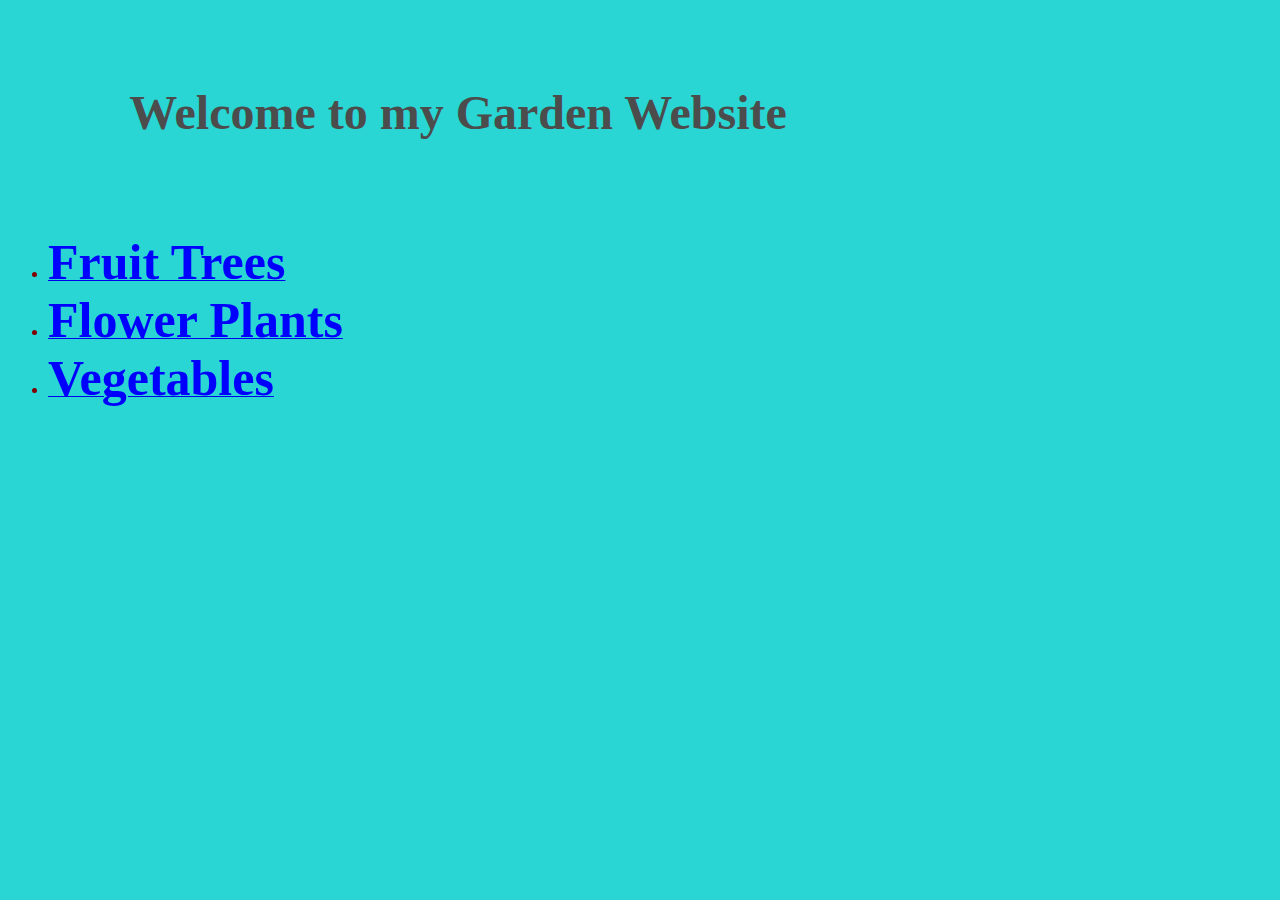
<file: index.html>
<!Doctype html>
<html>
<head>
		<title>Welcome to My Garden</title>
<link rel="stylesheet" href="varlist.css">
<link rel="stylesheet" href="inherlist.css">
		
</head>
<style>
body {
background-color: rgb(41, 214, 211);
 background-repeat: no-repeat;
  background-attachment: fixed;
  background-size: cover;
}
ul > li{
color:maroon;
text-align:cener;
font-size:bold;
}
li:hover{
background-color:orange;
}
 .Listalign{
 color:blue;
 font-size:50px;
 text-align:center;
 font-weight:bold;
 }
 </style>
	<body>
	
	<h1> Welcome to my Garden Website</h1>
		<ul>
		<li><a href="fruittrees.html"><span class="Listalign">Fruit Trees</span></li>
		<li><a href="flowerplants.html"><span class="Listalign">Flower Plants</span></li>
		<li><a href="vegetables.html"><span class="Listalign">Vegetables</span></li>
		</ul>
	</body>
</html>
</file>
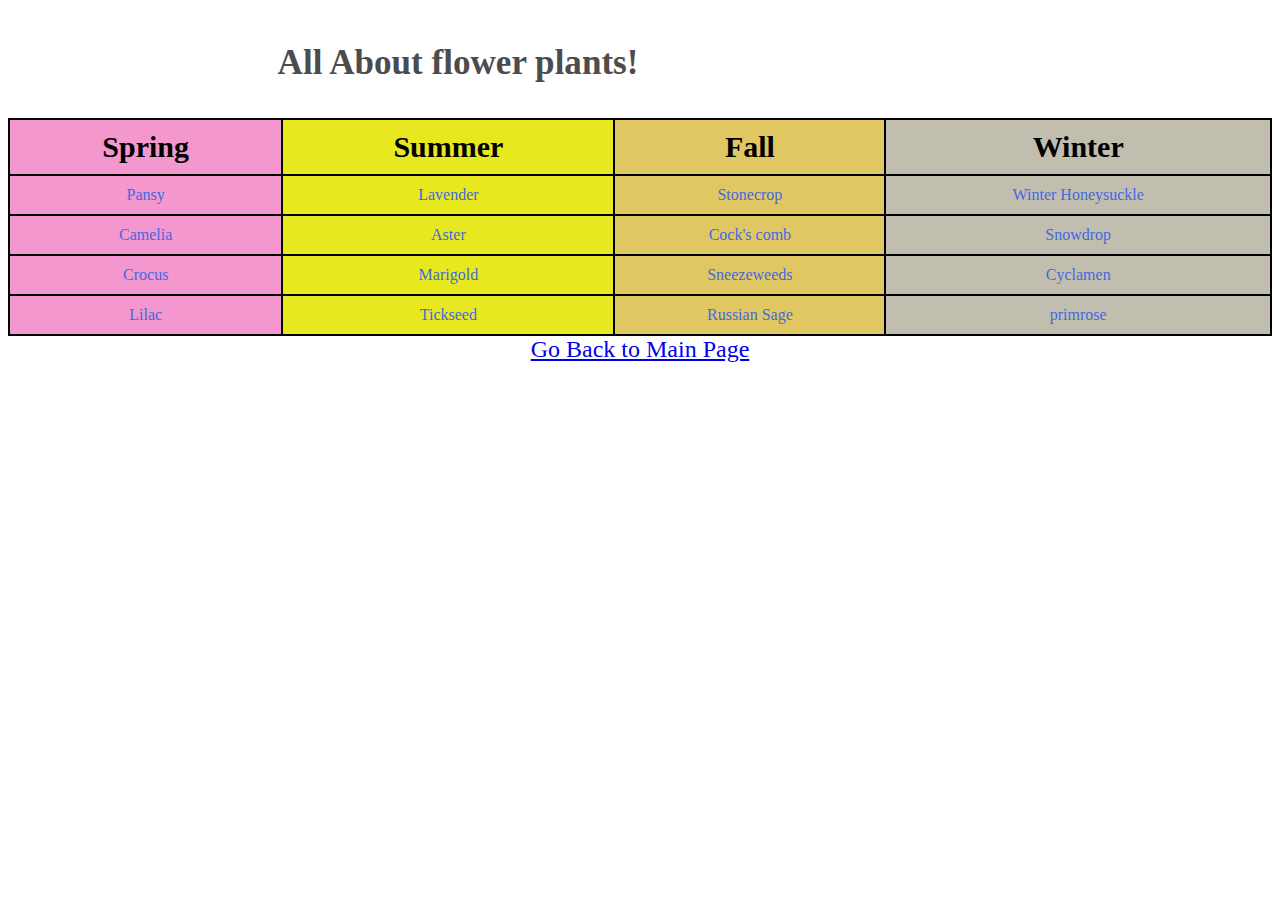
<file: Flowerplants.html>
<html>
<head>
<title>Flower plants</title>
<link rel="stylesheet" href="styles.css">
<link rel="stylesheet" href="varlist.css">
<link rel="stylesheet" href="inherlist.css">
<style>
div {
font-size:30px;
}
</style>
</head>
<div>
<h3>All About flower plants!</h3>
</div>
<body>
<table style="width:100%">
<colgroup>
    <col span="1" style="background-color:#F397CE">
    <col  span="1"style="background-color:#E8E81F">
	<col span="1" style="background-color:#E1C761">
    <col  span="1"style="background-color:#C1BEAF">
  </colgroup>
<tr>
<th>Spring </th>
<th>Summer</th>
<th>Fall</th>
<th>Winter</th>
</tr>
<tr>
<td>Pansy</td>
<td>Lavender</td>
<td>Stonecrop</td>
<td>Winter Honeysuckle</td>
</tr>
<tr>
<td>Camelia</td>
<td>Aster</td>
<td>Cock's comb</td>
<td>Snowdrop</td>
</tr>
<tr>
<td>Crocus</td>
<td>Marigold</td>
<td>Sneezeweeds</td>
<td>Cyclamen</td>
</tr>
<tr>
<td>Lilac</td>
<td>Tickseed</td>
<td>Russian Sage</td>
<td>primrose</td>
</tr>
</table>
</body>
<footer>
<a href="index.html">Go Back to Main Page</a>
</footer>
</html>
</file>
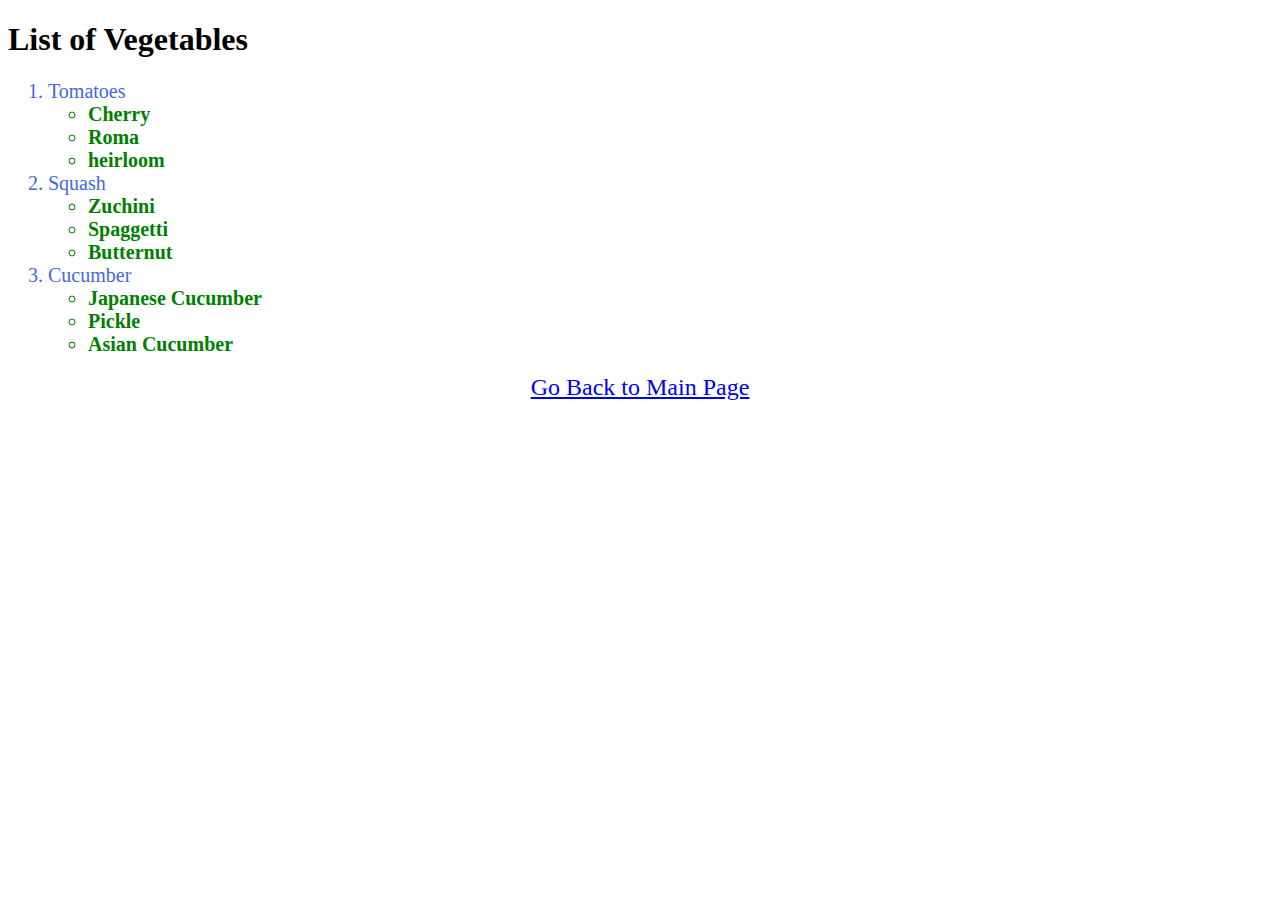
<file: vegetables.html>
<!DOCTYPE html>
<html>
<title>vegetables</title>
<link rel="stylesheet" href="nestvar.css">
<link rel="stylesheet" href="varlist.css">
<link rel="stylesheet" href="styles.css">

<body>
<h1> List of Vegetables</h1>
<ol>
<li>Tomatoes
<ul>
<li>Cherry</li>
<li>Roma</li>
<li>heirloom</li>
</li>
</ul>
<li>Squash
<ul>
<li>Zuchini</li>
<li>Spaggetti</li>
<li>Butternut</li>
</ul></li>
<li>Cucumber
<ul>
<li>Japanese Cucumber</li>
<li>Pickle</li>
<li>Asian Cucumber</li>
</ul>
</li>
</ol>
</body>
<footer>
<a href="index.html">Go Back to Main Page</a>
</footer>
</html>
</file>
<file: varlist.css>
table {
  border: 2px solid black;
  border-collapse: collapse;
  border-spacing: 2px;
  color: royalblue;
}

ol {
  font-size: 18px;
  color: royalblue;
}

/*# sourceMappingURL=varlist.css.map */
</file>
<file: inherlist.css>
h1, h2, h3, h4 {
  font-family: myfind-bold;
  color: #4C4C4C;
  display: inline-block;
  width: 900px;
  text-align: center;
}

h1 {
  font-size: 300%;
  padding: 45px 40px 45px 0px;
}

h2 {
  font-size: 200%;
  padding: 30px 25px 30px 0px;
}

.Citrous, .Banana, .Apple {
  font-family: sans-serif;
  font-size: 18px;
  font-weight: bold;
  border: 1px solid black;
  padding: 20px;
  margin: 20px;
}

.Apple {
  font-family: verdana;
}
.Apple p {
  color: red;
}

.Banana {
  font-family: "Courier New";
}
.Banana p {
  color: green;
}

.Citrous p {
  color: Orange;
}

/*# sourceMappingURL=inherlist.css.map */
</file>
<file: styles.css>
h3 {
color:green;
text-align:center;
}

p{
color : red;
}

table {
		border:2px solid black;
		border-collapse: collapse;
		width: 100%;
		table-layout:auto;
		width: 50%;
	}
	
th {
	color:black;
border: 2px solid black;
text-align:center;
padding: 10px;
text-weight:bold;
font-size:30px;
}
td {
border: 2px solid black;
text-align:center;
padding: 10px;
}
footer{
	text-weight:bold;
	text-align:center;
	font-size:24px;
color:green;
	}
.container {
      display: flex;
      flex-wrap: wrap;
  }
</file>
<file: nestvar.css>
ol li {
  font-size: 20px;
}
ol ul {
  color: green;
  font-weight: bold;
}

/*# sourceMappingURL=nestvar.css.map */
</file>
